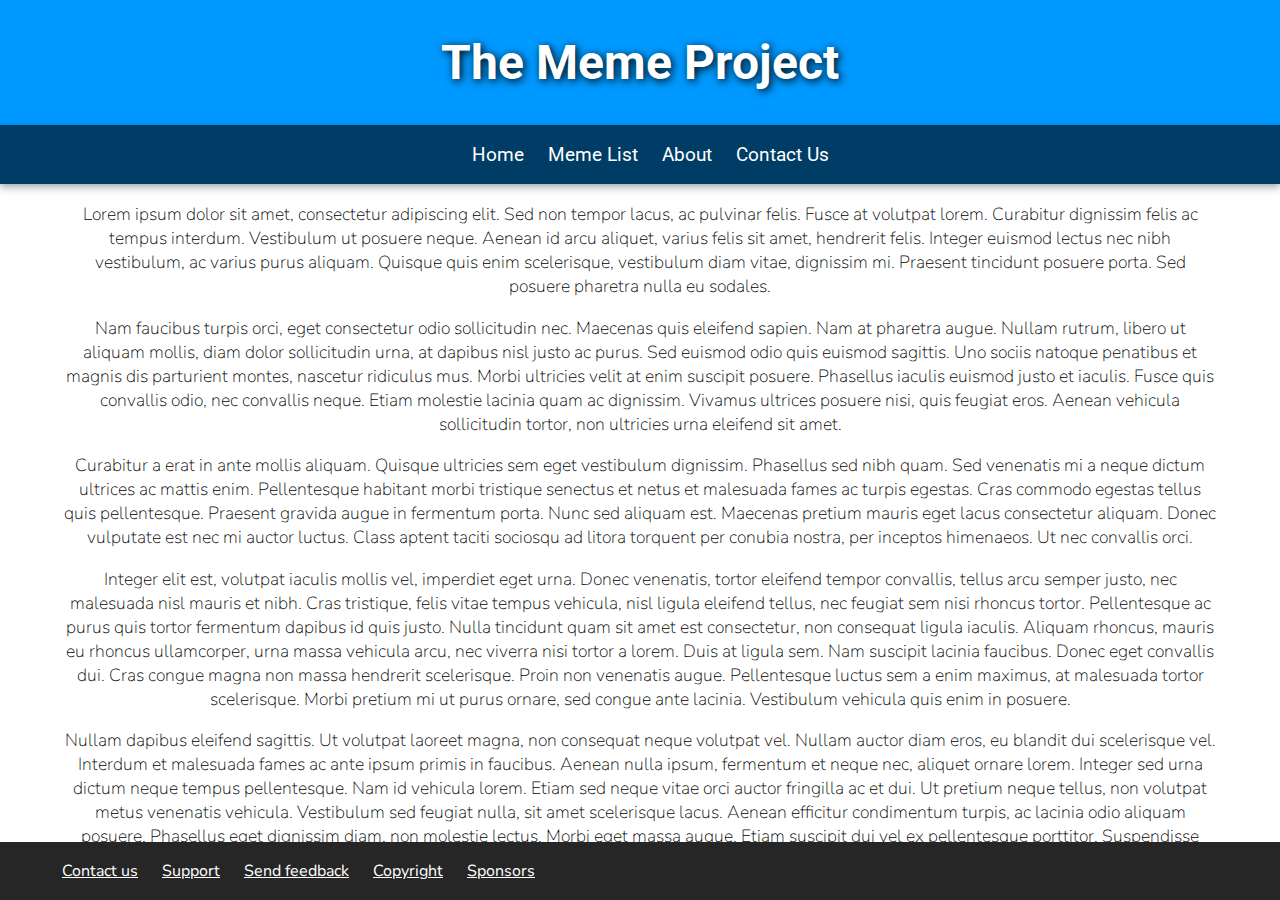
<file: index.html>
<!DOCTYPE html>
<html>
	<head>
		<meta charset="UTF-8">
		<title>The Meme Project</title>
		<meta name="description" content="A website made to educate average people about the magic of memes">
		<meta name="author" content="CTEJordanC32">
		<meta name="application-name" content="The Meme Project">
		<meta name="keywords" content="memes, meme, meme list, list, of, list of, list of memes, of memes, list of meme, meme list, project, The meme project">
		<meta name="theme-color" content="#0099FF">
		<link rel="shortcut icon" href="img/icon.ico">
		<link rel="stylesheet" href="style.css">
		
		<!-- Fonts -->
		<link href="https://fonts.googleapis.com/css?family=Roboto" rel="stylesheet"> 
		<link href="https://fonts.googleapis.com/css?family=Nunito" rel="stylesheet">
	</head>
	
	<body>
		<!-- Header -->

		<div id="website_header">
			<header>
				<h1>The Meme Project</h1>
			</header>
		</div>
		
		<!-- Top Navigation -->
		<div id="top_nav">
			<nav>
				<ul class="top-selector">
					<li><a href="index.html" accesskey="q" title="Return to the Home Page" tabindex="0">Home</a></li>
					<li><a href="memelist.html" accesskey="w" title="The list of memes" tabindex="1">Meme List</a></li>
					<li><a href="#" accesskey="e" title="All about the website" tabindex="2">About</a></li>
					<li><a href="#" accesskey="r" title="Ways to contact us" tabindex="3">Contact Us</a></li>
				</ul>
			</nav>
		</div>
		
		<!-- Main Body -->
		<div id="main-text">
			<p class="main-p">Lorem ipsum dolor sit amet, consectetur adipiscing elit. Sed non tempor lacus, ac pulvinar felis. Fusce at 
				volutpat lorem. Curabitur dignissim felis ac tempus interdum. Vestibulum ut posuere neque. Aenean id arcu aliquet, 
				varius felis sit amet, hendrerit felis. Integer euismod lectus nec nibh vestibulum, ac varius purus aliquam. Quisque 
				quis enim scelerisque, vestibulum diam vitae, dignissim mi. Praesent tincidunt posuere porta. Sed posuere pharetra nulla eu sodales.</p>
			<p class="main-p"">Nam faucibus turpis orci, eget consectetur odio sollicitudin nec. Maecenas quis eleifend sapien. Nam at pharetra augue. Nullam rutrum, 
				libero ut aliquam mollis, diam dolor sollicitudin urna, at dapibus nisl justo ac purus. Sed euismod odio quis euismod sagittis. Uno 
				sociis natoque penatibus et magnis dis parturient montes, nascetur ridiculus mus. Morbi ultricies velit at enim suscipit posuere. 
				Phasellus iaculis euismod justo et iaculis. Fusce quis convallis odio, nec convallis neque. Etiam molestie lacinia quam ac dignissim. 
				Vivamus ultrices posuere nisi, quis feugiat eros. Aenean vehicula sollicitudin tortor, non ultricies urna eleifend sit amet.</p>
			<p class="main-p">Curabitur a erat in ante mollis aliquam. Quisque ultricies sem eget vestibulum dignissim. Phasellus sed nibh quam. Sed venenatis mi 
				a neque dictum ultrices ac mattis enim. Pellentesque habitant morbi tristique senectus et netus et malesuada fames ac turpis egestas. Cras commodo egestas tellus quis pellentesque. Praesent 
				gravida augue in fermentum porta. Nunc sed aliquam est. Maecenas pretium mauris eget lacus consectetur aliquam. Donec vulputate est nec mi auctor luctus. Class aptent taciti sociosqu ad 
				litora torquent per conubia nostra, per inceptos himenaeos. Ut nec convallis orci.</p>
			<p class="main-p">Integer elit est, volutpat iaculis mollis vel, imperdiet eget urna. Donec venenatis, tortor eleifend tempor convallis, tellus arcu semper 
				justo, nec malesuada nisl mauris et nibh. Cras tristique, felis vitae tempus vehicula, nisl ligula eleifend tellus, nec feugiat sem nisi rhoncus tortor. Pellentesque ac purus quis tortor fermentum dapibus 
				id quis justo. Nulla tincidunt quam sit amet est consectetur, non consequat ligula iaculis. Aliquam rhoncus, mauris eu rhoncus ullamcorper, urna massa vehicula arcu, nec viverra nisi tortor a lorem. 
				Duis at ligula sem. Nam suscipit lacinia faucibus. Donec eget convallis dui. Cras congue magna non massa hendrerit scelerisque. Proin non venenatis augue. Pellentesque luctus sem a enim maximus, at malesuada 
				tortor scelerisque. Morbi pretium mi ut purus ornare, sed congue ante lacinia. Vestibulum vehicula quis enim in posuere.</p>
			<p class="main-p">Nullam dapibus eleifend sagittis. Ut volutpat laoreet magna, non consequat neque volutpat vel. Nullam auctor diam eros, 
				eu blandit dui scelerisque vel. Interdum et malesuada fames ac ante ipsum primis in faucibus. Aenean nulla ipsum, fermentum et neque nec, aliquet ornare lorem. Integer sed urna dictum neque tempus pellentesque. 
				Nam id vehicula lorem. Etiam sed neque vitae orci auctor fringilla ac et dui. Ut pretium neque tellus, non volutpat metus venenatis vehicula. Vestibulum sed feugiat nulla, sit amet scelerisque lacus. Aenean efficitur 
				condimentum turpis, ac lacinia odio aliquam posuere. Phasellus eget dignissim diam, non molestie lectus. Morbi eget massa augue. Etiam suscipit dui vel ex pellentesque porttitor. Suspendisse vitae est ut ex viverra 
				euismod nec ut nulla.</p>
		</div>
		
		
		<!-- Footer -->
		<div id="footer-main">
			<footer>
				<nav id="footernav">
					<ul class="footerlinks">
						<li><a href="#">Contact us</a></li>
						<li><a href="#">Support</a></li>
						<li><a href="#">Send feedback</a></li>
						<li><a href="#">Copyright</a></li>
						<li><a href="#">Sponsors</a></li>
					</ul>
				</nav>
			</footer>
		</div>
	</body>
</html>
</file>
<file: style.css>
body {
	margin: 0px;
}

/* ----- Header Style ----- */

#website_header {
	background-color: #0099FF;
	border: 2px solid #0099FF;
	color: #FFFFFF;
	font-family: 'Roboto', sans-serif;
	font-size: 150%;
	text-align: center;
	text-shadow: 2px 2px 8px #000000;
	-webkit-font-smoothing: antialiased;
	height: 10%;
}

#top_nav {
	height: 10%;
	background-color: #003D66;
	border: 2px solid #003D66;
	box-shadow: 0 0 4px rgba(0,0,0,.14), 0 4px 8px rgba(0,0,0,.28);
}

.main-p {
	font-family: 'Nunito', sans-serif;
	font-size: 1.1em;
	font-weight: 150;
}

/* ----- Top Nav ----- */

.top-selector {
	padding: 0px;
	text-align: center;
}

.top-selector li {
	list-style-type: none;
	display: inline-block;
	height: 100%;
	margin-left: 20px;
}

.top-selector li a {
	text-align: center;
	font-family: 'Roboto', sans-serif;
	color: #FFFFFF;
	text-decoration: none;
	font-size: larger;
}

.top-selector li a:hover {
	color: #cccccc;
}

/* ----- Main body ----- */

#main-text {
	width: 90%;
	text-align: center;
	margin: auto;
}


/* ----- Footer Style ----- */

#footer-main {
	border: 2px solid #262626;
	background-color: #262626;
	bottom: 0px;
	position: fixed;
	margin-top: 20px;
	width: 100%;
}

.footerlinks li {
	list-style-type: none;
	text-align: center;
	font-family: 'Nunito', sans-serif;
	display: inline-block;
	margin-left: 20px;
}

.footerlinks li a {
	color: #FFFFFF;
}

.footerlinks li a:hover {
	color: #cccccc;
}
</file>
